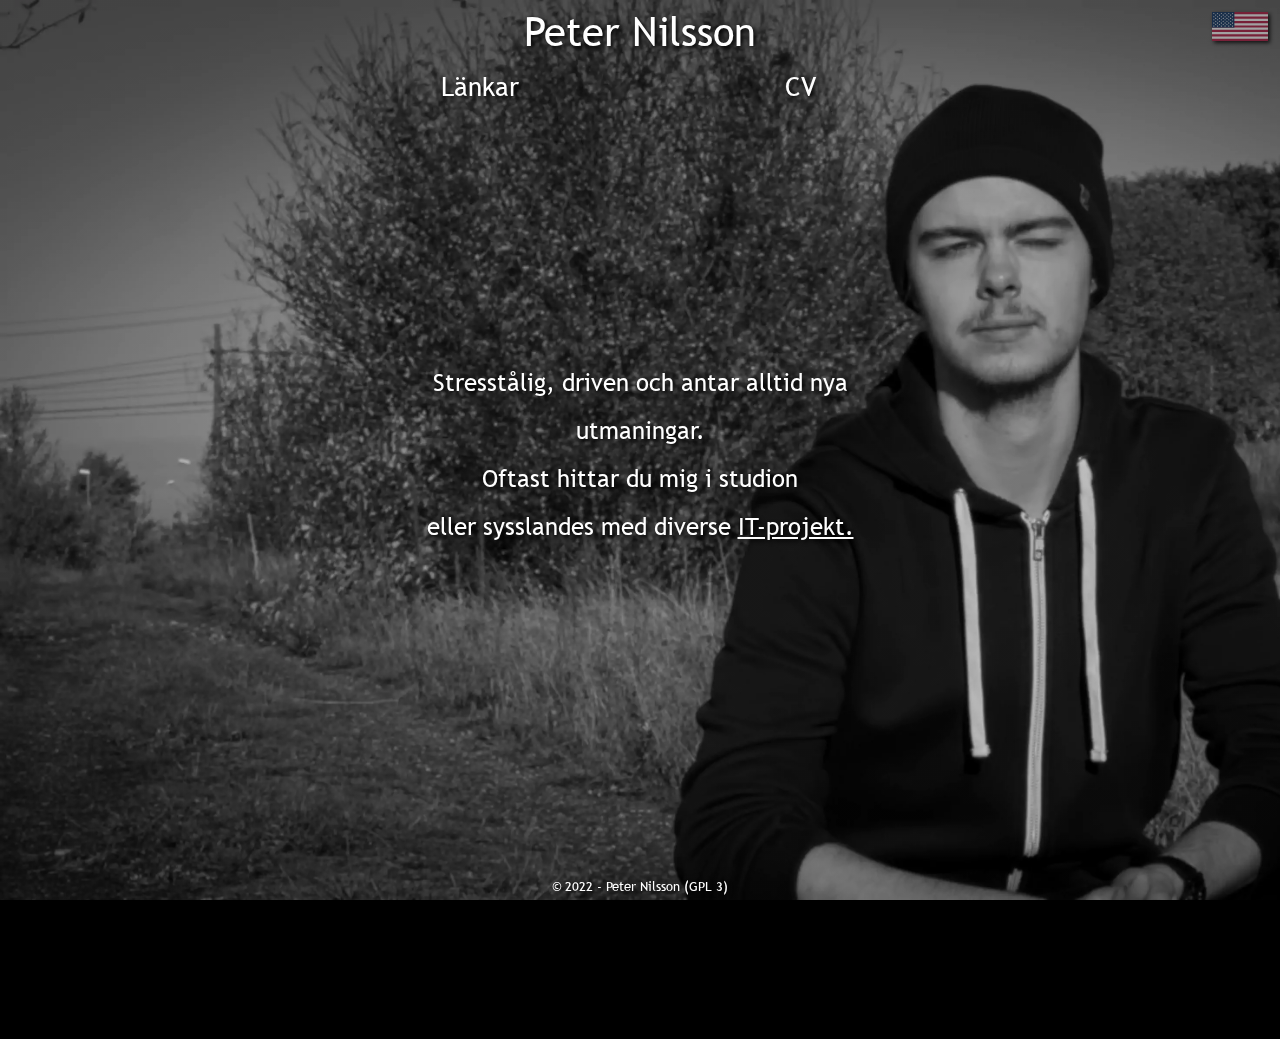
<file: index.html>
<!--
    File: index.html
    Author: Peter Nilsson (@ittykeys)
    Date: April 2, 2024
    License: © 2024 Peter Nilsson, released under the GPLv3 License. See LICENSE file for details.
    Description: Main html, Swedish
-->

<!DOCTYPE HTML>
<html lang="sv">
	<head>
        <!-- Specify encoding -->
        <meta charset="UTF-8" />
        <!-- Google Tag Manager -->
            <script>
                (function(w,d,s,l,i){w[l]=w[l]||[];w[l].push({'gtm.start':
                new Date().getTime(),event:'gtm.js'});var f=d.getElementsByTagName(s)[0],
                j=d.createElement(s),dl=l!='dataLayer'?'&l='+l:'';j.async=true;j.src=
                'https://www.googletagmanager.com/gtm.js?id='+i+dl;f.parentNode.insertBefore(j,f);
                })(window,document,'script','dataLayer','<!--#echo var="TM_ID" -->');
            </script>
        <!-- End Google Tag Manager -->
        <!-- Global site tag (gtag.js) - Google Analytics -->
            <script async src='https://www.googletagmanager.com/gtag/js?id=<!--#echo var="GA_ID" -->'></script>
            <script>
                window.dataLayer = window.dataLayer || [];
                function gtag(){dataLayer.push(arguments);}
                gtag('js', new Date());
                gtag('config', '<!--#echo var="GA_ID" -->');
            </script>
        <!-- End Global site tag (gtag.js) - Google Analytics -->
        <title>Peter Nilsson</title>
        <meta http-equiv="X-UA-Compatible" content="IE=edge" />
        <meta http-equiv="Cache-control" content="public, no-cache" />
        <meta http-equiv="Content-Security-Policy" content="script-src 'none'" />
        <!-- SEO stuff -->
		<meta name="description" content="Peter Nilssons hemsida" />
		<meta name="keywords" content="peternilsson.info, Peter Nilsson, Peter Nilsson Info, Peter, Nilsson, Systemadministratör, Sysadmin, Systems, Systems administrator, administratör, devops, developer, utvecklare" />
		<meta name="author" content="Peter Nilsson" />
        <meta name="HandheldFriendly" content="true" />
        <meta name="robots" content= "index, follow">
        <!-- Support all screen sizes -->
        <meta name="viewport" content="width=device-width, initial-scale=1.0 user-scalable=yes">
        <!-- Some browsers use this to style the adress bar -->
        <meta name="theme-color" content="#000000">
        <!-- Load all the stuff -->
		<link rel="stylesheet" type="text/css" href="css/css.css" />
		<link rel="apple-touch-icon" href="img/icon.png"/>
		<link rel="icon" href="img/icon.ico" type="image/x-icon" />
        <link rel="preload" href="fonts/TrebuchetMS.woff2" as="font" type="font/ttf" crossorigin="anonymous" />
        <link rel="manifest" href="manifest.json">
	</head>
	<body>
        <div id="back">
            <!-- Google Tag Manager (noscript) -->
                <noscript>
                    <iframe src='https://www.googletagmanager.com/ns.html?id=<!--#echo var="TM_ID" -->'
                    height="0" width="0" style="display:none;visibility:hidden"></iframe>
                </noscript>
            <!-- End Google Tag Manager (noscript) -->
            <!-- Just here for SEO purposes -->
            <h1>Peter Nilsson</h1>
            <h1>Peter Nilssons hemsida</h1>
            <!-- Header with logo and links -->
            <header>
                <a href="#about" id="name">
                    Peter Nilsson
                </a>
                <!-- Anchorlinks in header -->
                <div id="links">
                    <a href="#linkpage" title="Gå till Länkar">Länkar</a>
                    <a href="#resume" title="Gå till CV">CV</a>
                </div>
            </header>
            <a href="en"><img id="langswitch" src="img/us.svg" alt="US flag" title="Switch to English"></a>
            <!-- Display the content in a wrapper -->
            <div id="content">
                <div id="linkpage">
                   <p>
                        <a href="https://www.linkedin.com/in/pidde1/" target="_blank">
                            <img src="img/links/linkedin.svg" height="100px" width="100px" alt="LinkedIn logo" title="Länk till Peters profil på LinkedIn" />
                        </a>
                        <a href="mailto:peter@peternilsson.info" target="_blank">
                            <img src="img/links/mail.svg" height="100px" width="100px" alt="Mailikon" title="Maila Peter Nilsson" />
                        </a>
                        <a href="https://t.me/PeterNilsson" target="_blank">
                            <img src="img/links/telegram.svg" height="90px" width="90px" alt="Telegram logo" title="Länk till Peters profil på Telegram" />
                        </a>
                        <a href="https://join.skype.com/invite/xfPxgjrmBJVc" target="_blank">
                            <img src="img/links/skype.svg" height="90px" width="90px" alt="Skype logo" title="Länk till Peters profil på Skype" />
                        </a>
                        <a href="https://github.com/ittykeys" target="_blank">
                            <img src="img/links/github.svg" height="90px" width="90px" alt="GitHub logo" title="Länk till Peters profil på Github" />
                        </a>
                        <a href="https://twitter.com/ittykeys" target="_blank">
                            <img src="img/links/twitter.svg" height="90px" width="90px" alt="Twitter logo" title="Länk till Peters profil på Twitter" />
                        </a>
                        <a href="https://ittykeys.com" target="_blank">
                            <img src="img/links/ittykeys.svg" height="90px" width="90px" alt="IttyKeys logo" title="Länk till IttyKeys hemsida" />
                        </a>
                   </p>
                </div>
                <div id="resume">
                    <object data="https://cdn.peternilsson.info/PeterNilsson_Resume_Swedish.pdf" type="application/pdf" width="100%">
                        <p>Din webbläsare kan inte visa pdf:er, <a href="https://cdn.peternilsson.info/PeterNilsson_Resume_Swedish.pdf">hämta</a> den istället!</p>
                    </object>
                    <iframe src="https://docs.google.com/gview?url=https://cdn.peternilsson.info/PeterNilsson_Resume_Swedish.pdf&embedded=true" width="100%">
                        <p>Din webbläsare kan inte visa pdf:er, <a href="https://cdn.peternilsson.info/PeterNilsson_Resume_Swedish.pdf">hämta</a> den istället!</p>
                    </iframe>
                </div>
                <div id="about">
                    <p>
                        Stresstålig, driven och antar alltid nya utmaningar.<br>
                        Oftast hittar du mig i studion<br>eller sysslandes med diverse <a href="https://github.com/ittykeys" target="_blank" title="Länk till Peters profil på Github">IT-projekt.</a>
                    </p>
                </div>
            </div>
            <!-- Footer with © notice -->
            <footer>
                <!-- © notice and relevant contact -->
                <p>
                    © 2022 - <!--#echo var="YEAR" -->
                    <a href="mailto:peter@peternilsson.info" title="Maila Peter Nilsson" target="_blank">Peter Nilsson</a>
                    <a href="https://www.gnu.org/licenses/gpl-3.0.en.html" title="Länk till GNU General Public License på gnu.org" target="_blank"
                    rel="noopener">(GPL 3)</a>
                </p>
            </footer>
        </div>
	</body>
</html>
</file>
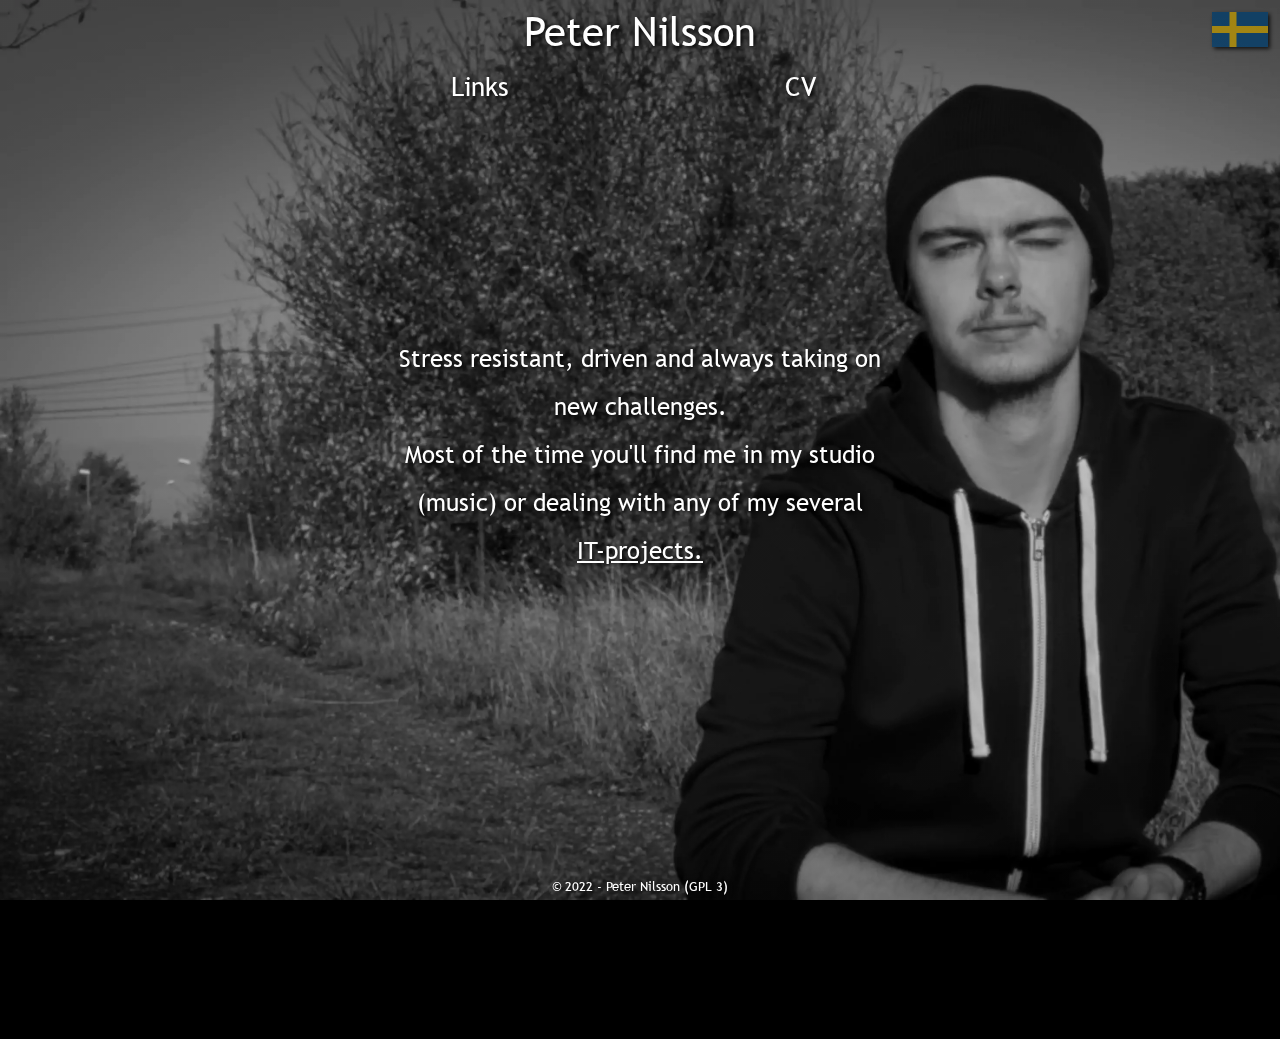
<file: index_en.html>
<!--
    File: index.html
    Author: Peter Nilsson (@ittykeys)
    Date: April 2, 2024
    License: © 2024 Peter Nilsson, released under the GPLv3 License. See LICENSE file for details.
    Description: Main html, English
-->

<!DOCTYPE HTML>
<html lang="en">
	<head>
        <!-- Specify encoding -->
        <meta charset="UTF-8" />
        <!-- Google Tag Manager -->
            <script>
                (function(w,d,s,l,i){w[l]=w[l]||[];w[l].push({'gtm.start':
                new Date().getTime(),event:'gtm.js'});var f=d.getElementsByTagName(s)[0],
                j=d.createElement(s),dl=l!='dataLayer'?'&l='+l:'';j.async=true;j.src=
                'https://www.googletagmanager.com/gtm.js?id='+i+dl;f.parentNode.insertBefore(j,f);
                })(window,document,'script','dataLayer','<!--#echo var="TM_ID" -->');
            </script>
        <!-- End Google Tag Manager -->
        <!-- Global site tag (gtag.js) - Google Analytics -->
            <script async src='https://www.googletagmanager.com/gtag/js?id=<!--#echo var="GA_ID" -->'></script>
            <script>
                window.dataLayer = window.dataLayer || [];
                function gtag(){dataLayer.push(arguments);}
                gtag('js', new Date());
                gtag('config', '<!--#echo var="GA_ID" -->');
            </script>
        <!-- End Global site tag (gtag.js) - Google Analytics -->
        <title>Peter Nilsson</title>
        <meta http-equiv="X-UA-Compatible" content="IE=edge" />
        <meta http-equiv="Cache-control" content="public, no-cache" />
        <meta http-equiv="Content-Security-Policy" content="script-src 'none'" />
        <!-- SEO stuff -->
		<meta name="description" content="Peter Nilssons hemsida" />
		<meta name="keywords" content="peternilsson.info, Peter Nilsson, Peter Nilsson Info, Peter, Nilsson, Systemadministratör, Sysadmin, Systems, Systems administrator, administratör, devops, developer, utvecklare" />
		<meta name="author" content="Peter Nilsson" />
        <meta name="HandheldFriendly" content="true" />
        <meta name="robots" content= "index, follow">
        <!-- Support all screen sizes -->
        <meta name="viewport" content="width=device-width, initial-scale=1.0 user-scalable=yes">
        <!-- Some browsers use this to style the adress bar -->
        <meta name="theme-color" content="#000000">
        <!-- Load all the stuff -->
		<link rel="stylesheet" type="text/css" href="css/css.css" />
		<link rel="apple-touch-icon" href="img/icon.png"/>
		<link rel="icon" href="img/icon.ico" type="image/x-icon" />
        <link rel="preload" href="fonts/TrebuchetMS.woff2" as="font" type="font/ttf" crossorigin="anonymous" />
        <link rel="manifest" href="manifest.json">
	</head>
	<body>
        <div id="back">
            <!-- Google Tag Manager (noscript) -->
                <noscript>
                    <iframe src='https://www.googletagmanager.com/ns.html?id=<!--#echo var="TM_ID" -->'
                    height="0" width="0" style="display:none;visibility:hidden"></iframe>
                </noscript>
            <!-- End Google Tag Manager (noscript) -->
            <!-- Just here for SEO purposes -->
            <h1>Peter Nilsson</h1>
            <h1>Peter Nilssons website</h1>
            <!-- Header with logo and links -->
            <header>
                <a href="#about" id="name">
                    Peter Nilsson
                </a>
                <!-- Anchorlinks in header -->
                <div id="links">
                    <a href="#linkpage" title="Go to Links">Links</a>
                    <a href="#resume" title="Go to CV">CV</a>
                </div>
            </header>
            <a href="sv"><img id="langswitch" src="img/swe.svg" alt="Swedens flag" title="Switch to Swedish"></a>
            <!-- Display the content in a wrapper -->
            <div id="content">
                <div id="linkpage">
                   <p>
                        <a href="https://www.linkedin.com/in/pidde1/" target="_blank">
                            <img src="img/links/linkedin.svg" height="100px" width="100px" alt="LinkedIn logo" title="Link to Peters profile on LinkedIn" />
                        </a>
                        <a href="mailto:peter@peternilsson.info" target="_blank">
                            <img src="img/links/mail.svg" height="100px" width="100px" alt="Mailikon" title="Mail Peter Nilsson" />
                        </a>
                        <a href="https://t.me/PeterNilsson" target="_blank">
                            <img src="img/links/telegram.svg" height="90px" width="90px" alt="Telegram logo" title="Link to Peters profile on Telegram" />
                        </a>
                        <a href="https://join.skype.com/invite/xfPxgjrmBJVc" target="_blank">
                            <img src="img/links/skype.svg" height="90px" width="90px" alt="Skype logo" title="Link to Peters profile on Skype" />
                        </a>
                        <a href="https://github.com/ittykeys" target="_blank">
                            <img src="img/links/github.svg" height="90px" width="90px" alt="GitHub logo" title="Link to Peters profile on Github" />
                        </a>
                        <a href="https://twitter.com/ittykeys" target="_blank">
                            <img src="img/links/twitter.svg" height="90px" width="90px" alt="Twitter logo" title="Link to Peters profile on Twitter" />
                        </a>
                        <a href="https://ittykeys.com" target="_blank">
                            <img src="img/links/ittykeys.svg" height="90px" width="90px" alt="IttyKeys logo" title="Link to IttyKeys website" />
                        </a>
                   </p>
                </div>
                <div id="resume">
                    <object data="https://cdn.peternilsson.info/PeterNilsson_Resume_English.pdf" type="application/pdf" width="100%">
                        <p>Your browser can't display pdfs, <a href="https://cdn.peternilsson.info/PeterNilsson_Resume_English.pdf">download</a> it instead</p>
                    </object>
                    <iframe src="https://docs.google.com/gview?url=https://cdn.peternilsson.info/PeterNilsson_Resume_English.pdf&embedded=true" width="100%">
                        <p>Your browser can't display pdfs, <a href="https://cdn.peternilsson.info/PeterNilsson_Resume_English.pdf">download</a> it instead</p>
                    </iframe>
                </div>
                <div id="about">
                    <p>
                        Stress resistant, driven and always taking on new challenges.<br>
                        Most of the time you'll find me in my studio (music) or dealing with any of my several <a href="https://github.com/ittykeys" target="_blank" title="Link to Peters profile on Github">IT-projects.</a>
                    </p>
                </div>
            </div>
            <!-- Footer with © notice -->
            <footer>
                <!-- © notice and relevant contact -->
                <p>
                    © 2022 - <!--#echo var="YEAR" -->
                    <a href="mailto:peter@peternilsson.info" title="Mail Peter Nilsson" target="_blank">Peter Nilsson</a>
                    <a href="https://www.gnu.org/licenses/gpl-3.0.en.html" title="Link to GNU General Public License on gnu.org" target="_blank"
                    rel="noopener">(GPL 3)</a>
                </p>
            </footer>
        </div>
	</body>
</html>
</file>
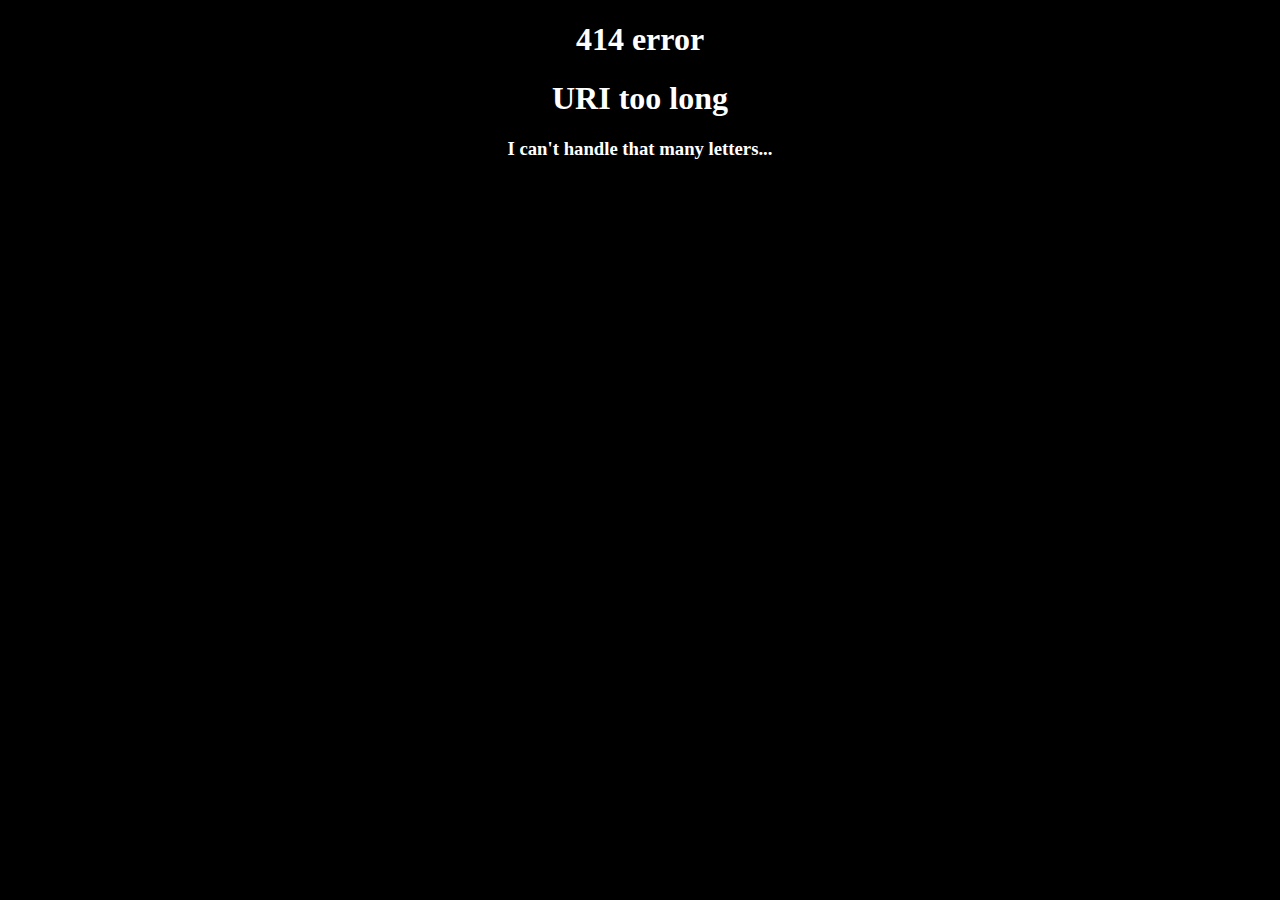
<file: errorpages/414.html>
<!--
    File: 414.html
    Author: Peter Nilsson (@ittykeys)
    Date: April 2, 2024
    License: © 2024 Peter Nilsson, released under the GPLv3 License. See LICENSE file for details.
    Description: Custom html for 414 error code
-->

<!DOCTYPE html>
<html>
    <head>
        <title>URI too long</title>
        <style>
            * {
                color: #FFFFFF;
                background-color: #000000;
            }
        </style>
    </head>
    <body>
        <h1 align="center">414 error</h1>
        <h1 align="center">URI too long</h1>
        <h3 align="center">I can't handle that many letters...</h3>
    </body>
</html>
</file>
<file: css/css.css>
/*
 * File: css.css
 * Author: Peter Nilsson (@ittykeys)
 * Date: April 2, 2024
 * License: © 2024 Peter Nilsson, released under the GPLv3 License. See LICENSE file for details.
 * Description: Main css file for site
 */

/* Import our animations */
@import "animations.css";
/* Provide font options */
@font-face {
	font-family: 'Trebuchet';
	src: url('../fonts/TrebuchetMS.woff2'), local('Verdana'), local('Arial'), local('sans');
	font-display: swap;
}
/* Reset browser global defaults and set our own */
* {
	margin: 0 auto;
	padding: 0;
	border: 0;
	font-family: Trebuchet;
	color: #FFFFFF;
	text-align: center;
	text-decoration: none;
	scroll-behavior: smooth;
	font-weight: normal;
	font-style: unset;
	text-shadow: 2px 2px 4px #000000;
/* I don't like scrollbars */
	scrollbar-width: none;
} ::-webkit-scrollbar {
	display: none;
}
/* Smaller font for smaller screens */
@media (max-width: 50rem) {
	footer {
		font-size: 0.6em;
	}
}
/* Fade in page and make it fixed */
body {
	background-color: #000000;
	-webkit-animation: fadeIn 0.75s;
	-moz-animation: fadeIn 0.75s;
	-ms-animation: fadeIn 0.75s;
	-o-animation: fadeIn 0.75s;
	animation: fadeIn 0.75s;
	position: fixed;
}
/* Specify background image and style it*/
#back {
	background: linear-gradient(rgba(0, 0, 0, 0.2), rgba(0, 0, 0, 0.2)), url("../img/back.webp");
	-webkit-background-size: cover;
	-moz-background-size: cover;
	-o-background-size: cover;
	background-size: cover;
	height: 100vh;
	width: 100vw;
/* Different position for smaller screens */
} @media (max-width: 50rem) {
	#back {
		background-position: 60% 0%;
	}
}
/* Animate all links */
a:link, a:visited {
	color: #FFFFFF;
	transition: 0.2s;
} a:hover, a:focus {
	color: #D5D5D5;
} a:active {
	color: #FFFFFF;
}
/* Fix clickable area of images with links*/
a {
	display: inline-block;
}
/* Hide h1 */
h1 {
	display: none;
}
/* In order to postion images correctly */
img {
	display: block;
}
/* Style and position sticky header with animation supporting all browsers */
header {
	z-index: 999;
	-webkit-animation: comeDown 0.5s;
	-moz-animation: comeDown 0.5s;
	-ms-animation: comeDown 0.5s;
	-o-animation: comeDown 0.5s;
	animation: comeDown 0.5s;
	top: 0;
	padding-top: 0.5em;
	padding-bottom: 1em;
	position: -webkit-sticky;
	position: sticky;
/* Style and position links */
} header #name {
	font-size: 2.5em;
} header #links {
	width: 50vw;
	font-size: 1.65em;
	display: flex;
	padding-top: 0.5em;
/* Position link items */
} header #links a {
	width: 5em;
	padding-right: 0.5em;
	padding-left: 0.5em;
	padding-top: 0.1em;
	padding-bottom: 0.1em;
}
/* Auto width and small font for smaller screens */
@media (max-width: 50rem) {
	header #links {
		font-size: 1.4em;
		width: auto;
	}
	header #name {
		font-size: 2em;
	}
}
/* Style and position language switcher */
#langswitch {
	opacity: 0.75;
	position: absolute;
	top: 0;
	width: 3.5em;
	right: 0;
	margin: 0.75em;
	box-shadow: 2px 2px 4px #000000;
	z-index: 999;
	transition: opacity, filter 0.2s;
	filter: brightness(0.75);
/* Animate language switcher */
} #langswitch:hover {
	opacity: 1;
	filter: brightness(1);
}
/* Style and position content, animation supporting all browsers  */
#content {
	will-change: transform;
	-webkit-animation: comeSide 0.5s;
	-moz-animation: comeSide 0.5s;
	-ms-animation: comeSide 0.5s;
	-o-animation: comeSide 0.5s;
	animation: comeSide 0.5s;
	width: 40vw;
}
/* Padding for smaller screens*/
@media (max-width: 50rem) {
	#content {
		width: 85vw;
		padding: 0;
	}
}
/* Make links functional, style sections, we want all sections to take up 100% of the height available */
#content {
	line-height: 2;
	font-size: 1.5em;
} @media (max-width: 50rem) {
	#content {
		font-size: 1.25em;
	}
} #content div {
	display: none;
} #content div:target {
	height: 100vh;
	display: flex;
	-webkit-animation: fadeIn 0.5s;
	-moz-animation: fadeIn 0.5s;
	-ms-animation: fadeIn 0.5s;
	-o-animation: fadeIn 0.5s;
	animation: fadeIn 0.5s;
} #linkpage, #resume, #about {
	transform: translateY(-15%);
	flex-direction: column;
	justify-content: center;
	overflow: scroll;
} #resume iframe {
	display: none;
} #resume iframe p {
	transform: translateY(-15%);
	flex-direction: column;
	justify-content: center;
	overflow: scroll;
} #resume object p {
	transform: translateY(-15%);
	flex-direction: column;
	justify-content: center;
	overflow: scroll;
} #resume object {
	transform: translateY(7.5%);
	height: 80vh;
} @media (max-width: 50rem) {
	#resume object {
		display: none;
	} #resume iframe {
		transform: translateY(5%);
		display: block;
		height: 75vh;
	} #resume iframe p {
		transform: translateY(-15%);
		flex-direction: column;
		justify-content: center;
		overflow: scroll;
	}
} #resume a, #about a, #linkpage a {
	text-decoration: underline;
} #linkpage a {
	padding: 1em;
	opacity: 0.75;
	transition: 0.2s;
} #linkpage a:hover {
	opacity: 1;
} #content #about {
	height: 100vh;
	display: flex;
	transform: translateY(-15%);
	flex-direction: column;
	justify-content: center;
	overflow: scroll;
}
/* Fixed footer at bottom of page */
footer {
	-webkit-animation: comeUp 0.5s;
	-moz-animation: comeUp 0.5s;
	-ms-animation: comeUp 0.5s;
	-o-animation: comeUp 0.5s;
	animation: comeUp 0.5s;
	padding-top: 0.5em;
	padding-bottom: 0.5em;
	width: 100vw;
	position: fixed;
	bottom: 0;
	font-size: 0.8em;
	text-align: center;
}
</file>
